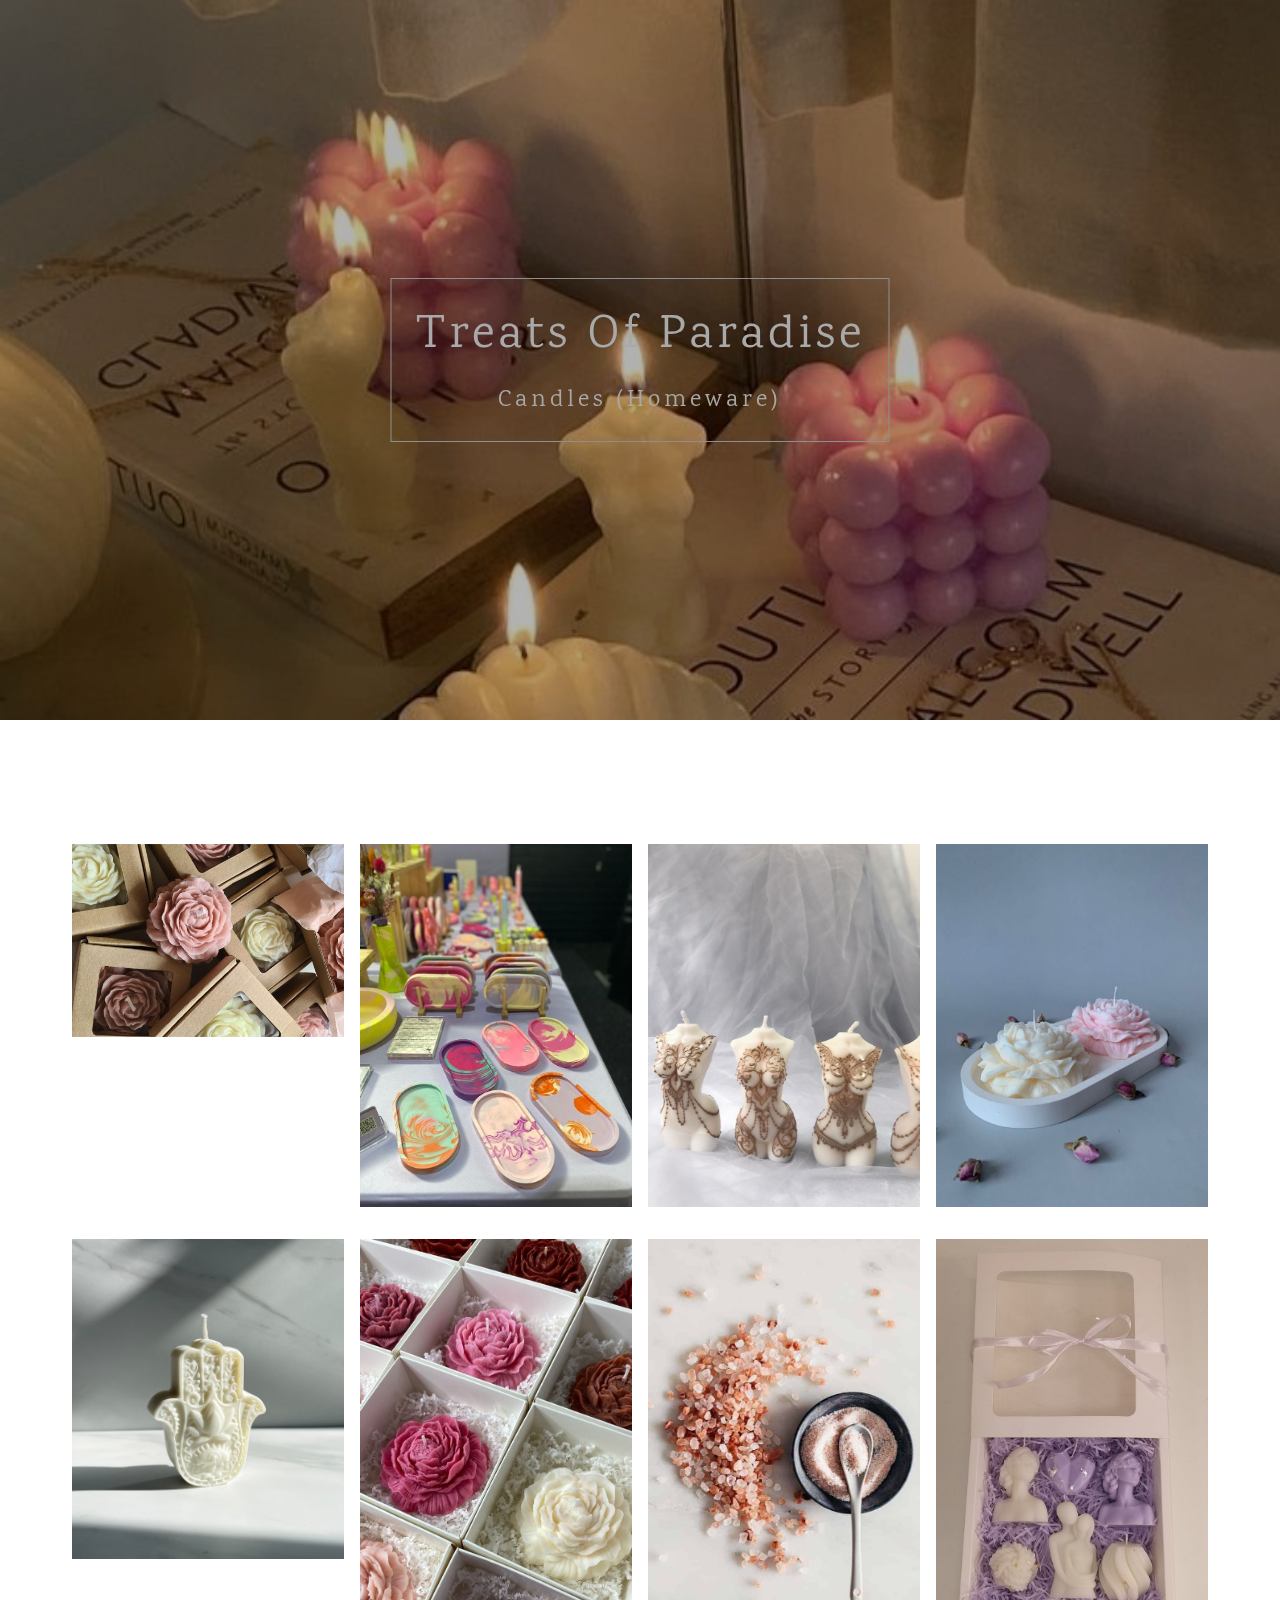
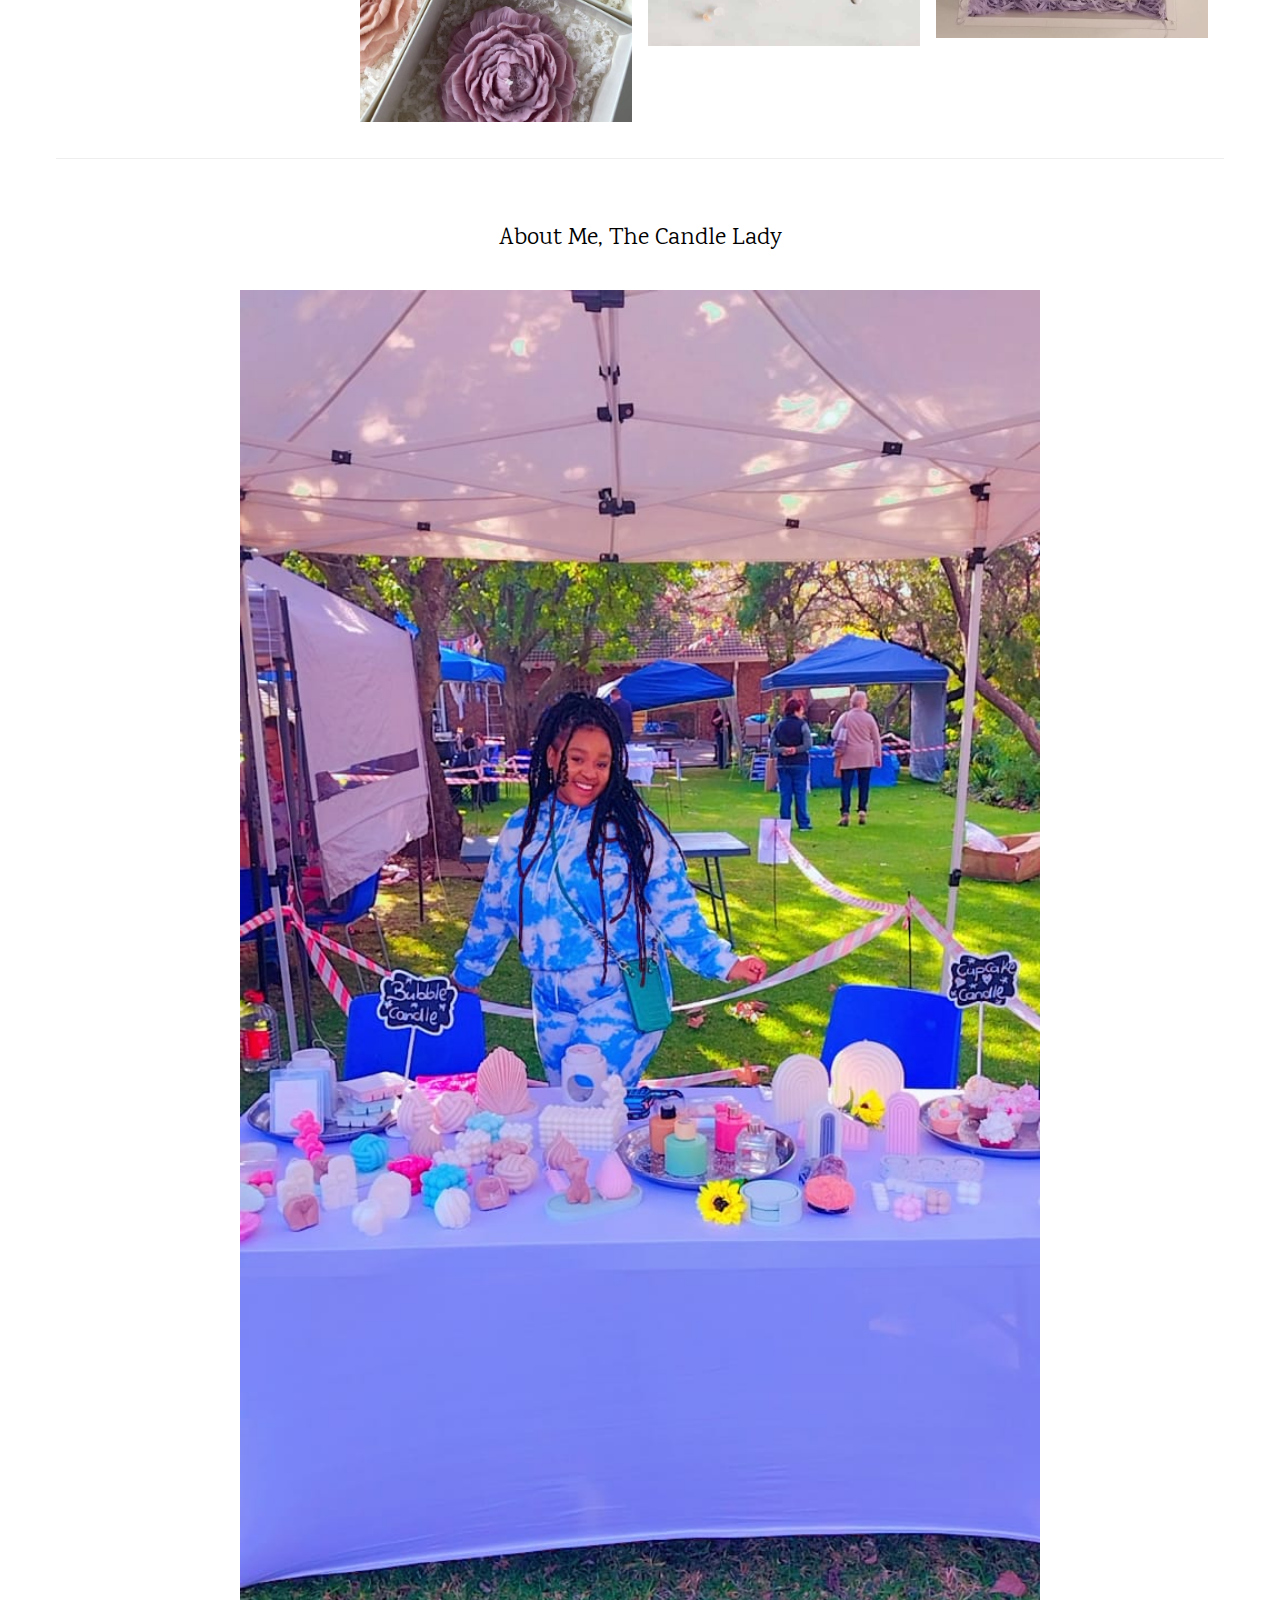
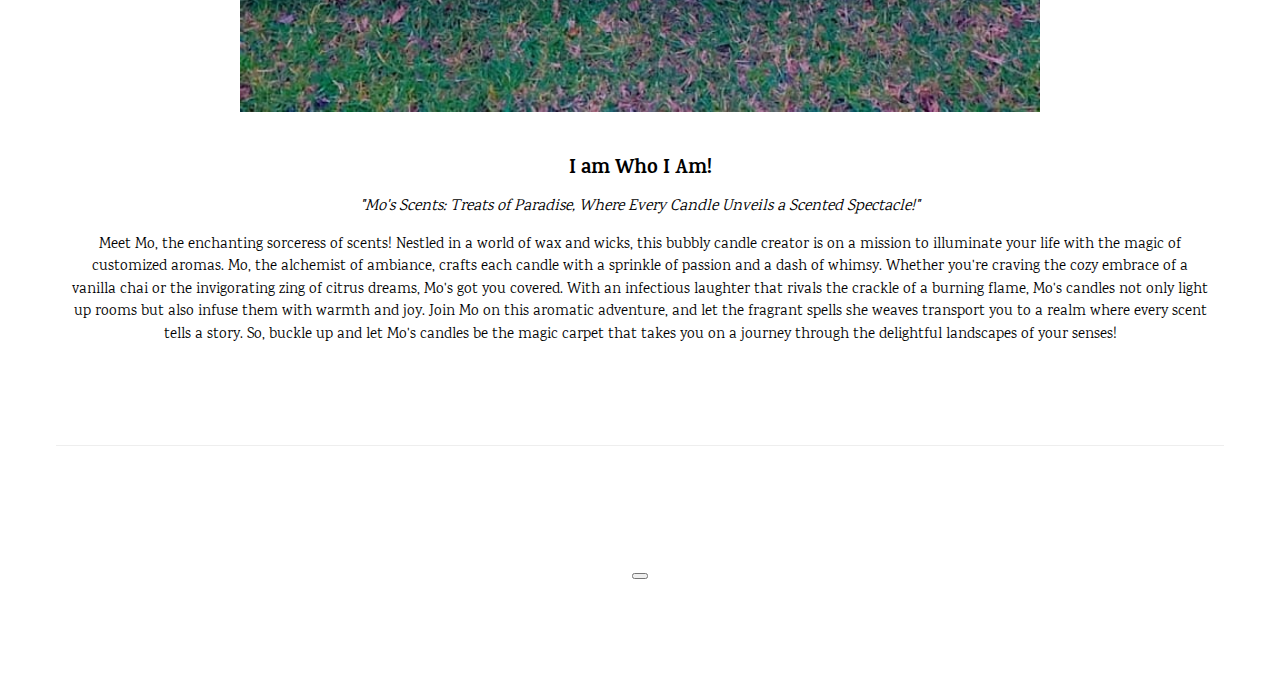
<file: candles.html>
<!DOCTYPE html>
<html>
<head>
<title>Treats Of Paradise</title>
<meta charset="UTF-8">
<meta name="viewport" content="width=device-width, initial-scale=1">
<link rel="stylesheet" href="https://www.w3schools.com/w3css/4/w3.css">
<link rel="stylesheet" href="https://fonts.googleapis.com/css?family=Karma">
<style>
body,h1,h2,h3,h4,h5,h6 {font-family: "Karma", sans-serif}
.w3-bar-block .w3-bar-item {padding:20px}
</style>
</head>
<body>
  <header class="w3-display-container w3-content w3-center" style="max-width:1500px; background: url('TOP/smoo.jpg') center/cover no-repeat; filter: brightness(70%);">
    <img class="w3-image" src="TOP/smoo.jpg" alt="Me" style="width: 100%; height: 10%;">
    <div class="w3-display-middle w3-padding-large w3-border w3-wide w3-text-light-grey w3-center">
      <h1 class="w3-hide-medium w3-hide-small w3-xxxlarge">Treats Of Paradise</h1>
      <h5 class="w3-hide-large" style="white-space:nowrap">Treats Of Paradise</h5>
      <h3 class="w3-hide-medium w3-hide-small">Candles (Homeware)</h3>
    </div>
  </header>
<!-- Sidebar (hidden by default) -->


<!-- Top menu -->

  
<!-- !PAGE CONTENT! -->
<div class="w3-main w3-content w3-padding" style="max-width:1200px;margin-top:100px">

  <!-- First Photo Grid-->
  <div class="w3-row-padding w3-padding-16 w3-center" id="food">
    <div class="w3-quarter">
      <img src="/TOP/IMG-20231111-WA0009.jpg" alt="Sandwich" style="width:100%">
    </div>
    <div class="w3-quarter">
      <img src="TOP/IMG-20231111-WA0008.jpg" alt="Steak" style="width:100%">
    </div>
    <div class="w3-quarter">
      <img src="/TOP/IMG-20231111-WA0006.jpg" alt="Sandwich" style="width:100%">
    </div>
    <div class="w3-quarter">
      <img src="TOP/IMG-20231111-WA0003.jpg" alt="Steak" style="width:100%">
    </div>
  </div>
  
  <!-- Second Photo Grid-->
  <div class="w3-row-padding w3-padding-16 w3-center">
    <div class="w3-quarter">
      <img src="/TOP/tvkz.jpg" alt="Sandwich" style="width:100%">
    </div>
    <div class="w3-quarter">
      <img src="TOP/IMG-20231111-WA0005.jpg" alt="Steak" style="width:100%">
    </div><div class="w3-quarter">
      <img src="/TOP/IMG-20231111-WA0002.jpg" alt="Sandwich" style="width:100%">
    </div>
    <div class="w3-quarter">
      <img src="TOP/IMG-20231111-WA0007.jpg" alt="Steak" style="width:100%">
    </div>
  </div>

 
  <hr id="about">

  <!-- About Section -->
  <div class="w3-container w3-padding-32 w3-center">  
    <h3>About Me, The Candle Lady</h3><br>
    <img src="TOP/IMG-20231111-WA0013.jpg" alt="Me" class="w3-image" style="display:block;margin:auto" width="800" height="200">
    <div class="w3-padding-32">
      <h4><b>I am Who I Am!</b></h4>
      <h6><i>"Mo's Scents: Treats of Paradise, Where Every Candle Unveils a Scented Spectacle!"</i></h6>
<p>Meet Mo, the enchanting sorceress of scents! Nestled in a world of wax and wicks, this bubbly candle creator is on a mission to illuminate your life with the magic of customized aromas. Mo, the alchemist of ambiance, crafts each candle with a sprinkle of passion and a dash of whimsy. Whether you're craving the cozy embrace of a vanilla chai or the invigorating zing of citrus dreams, Mo's got you covered. With an infectious laughter that rivals the crackle of a burning flame, Mo's candles not only light up rooms but also infuse them with warmth and joy. Join Mo on this aromatic adventure, and let the fragrant spells she weaves transport you to a realm where every scent tells a story. So, buckle up and let Mo's candles be the magic carpet that takes you on a journey through the delightful landscapes of your senses!</p>    </div>
  </div>
  <hr>
  
  <!-- Footer -->
  <footer class="w3-row-padding w3-padding-32">
    <div class="w3-container w3-padding-32 w3-center">
       <div class="w3-padding-32">

      <button formsappId=654efd68809c8401397919d0 onclick="formsappForm.open()"></button>
<script src="https://forms.app/static/embed.js" type="text/javascript" async defer onload="new formsapp('654efd68809c8401397919d0', 'popup', {'overlay':'rgba(45,45,45,0.5)','button':{'color':'#D700F5','text':'Order Now'},'width':'800px','height':'600px','openingAnimation':{'entrance':'animate__fadeIn','exit':'animate__fadeOut'}});"></script>
 
    </div>
    </div>
   
     </footer>

<!-- End page content -->
</div>

<script>
// Script to open and close sidebar
function w3_open() {
  document.getElementById("mySidebar").style.display = "block";
}
 
function w3_close() {
  document.getElementById("mySidebar").style.display = "none";
}
</script>

</body>
</html>
</file>
